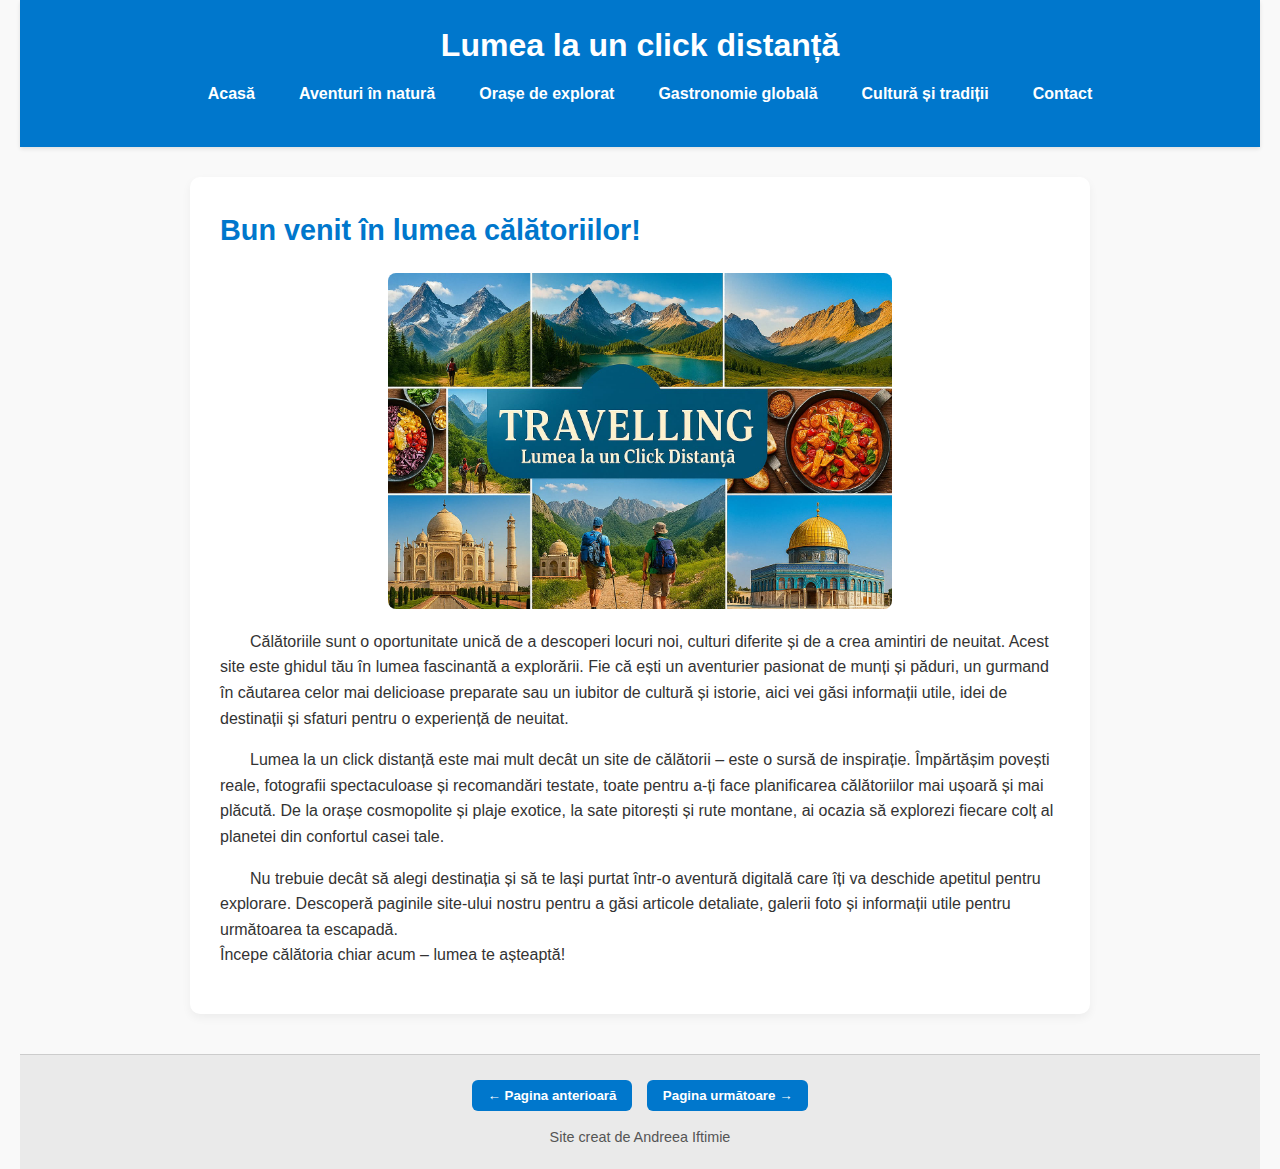
<file: index.html>
<!DOCTYPE html>
<html lang="ro">
<head>
    <meta charset="UTF-8">
    <meta name="viewport" content="width=device-width, initial-scale=1.0">
    <title>Lumea la un click distanță</title>
    <link rel="stylesheet" href="style.css">
</head>
<body>
    <header>
        <h1>Lumea la un click distanță</h1>
        <nav>
            <ul>
                <li><a href="index.html">Acasă</a></li>
                <li><a href="aventuri.html">Aventuri în natură</a></li>
                <li><a href="orase.html">Orașe de explorat</a></li>
                <li><a href="gastronomie.html">Gastronomie globală</a></li>
                <li><a href="cultura.html">Cultură și tradiții</a></li>
                <li><a href="contact.html">Contact</a></li>
            </ul>
        </nav>
    </header>
    
    <main>
        <!-- Exemplu de conținut pentru pagina Acasă -->
        <section>
            <h2>Bun venit în lumea călătoriilor!</h2>
            <img src="images/calatorie.jpg" alt="Peisaj de călătorie" width=80% style="display: block;margin-left: auto;margin-right: auto;width: 60%;">
            <p style="text-indent:30px;">
            Călătoriile sunt o oportunitate unică de a descoperi locuri noi, culturi diferite și de a crea amintiri de neuitat. Acest site este ghidul tău în lumea fascinantă a explorării. Fie că ești un aventurier pasionat de munți și păduri, un gurmand în căutarea celor mai delicioase preparate sau un iubitor de cultură și istorie, aici vei găsi informații utile, idei de destinații și sfaturi pentru o experiență de neuitat. <br>
            </p>
            <p style="text-indent:30px;">
           Lumea la un click distanță este mai mult decât un site de călătorii – este o sursă de inspirație. Împărtășim povești reale, fotografii spectaculoase și recomandări testate, toate pentru a-ți face planificarea călătoriilor mai ușoară și mai plăcută. De la orașe cosmopolite și plaje exotice, la sate pitorești și rute montane, ai ocazia să explorezi fiecare colț al planetei din confortul casei tale.<br>
            </p>

            <p style="text-indent:30px;">
            Nu trebuie decât să alegi destinația și să te lași purtat într-o aventură digitală care îți va deschide apetitul pentru explorare. Descoperă paginile site-ului nostru pentru a găsi articole detaliate, galerii foto și informații utile pentru următoarea ta escapadă. <br>
                Începe călătoria chiar acum – lumea te așteaptă!
            </p>
        </section>
    </main>

    <footer>
        <button onclick="location.href='cultură.html'">← Pagina anterioară</button>
        <button onclick="location.href='aventuri.html'">Pagina următoare →</button>
        <p>Site creat de Andreea Iftimie</p>
    </footer>
</body>
</html>
</file>
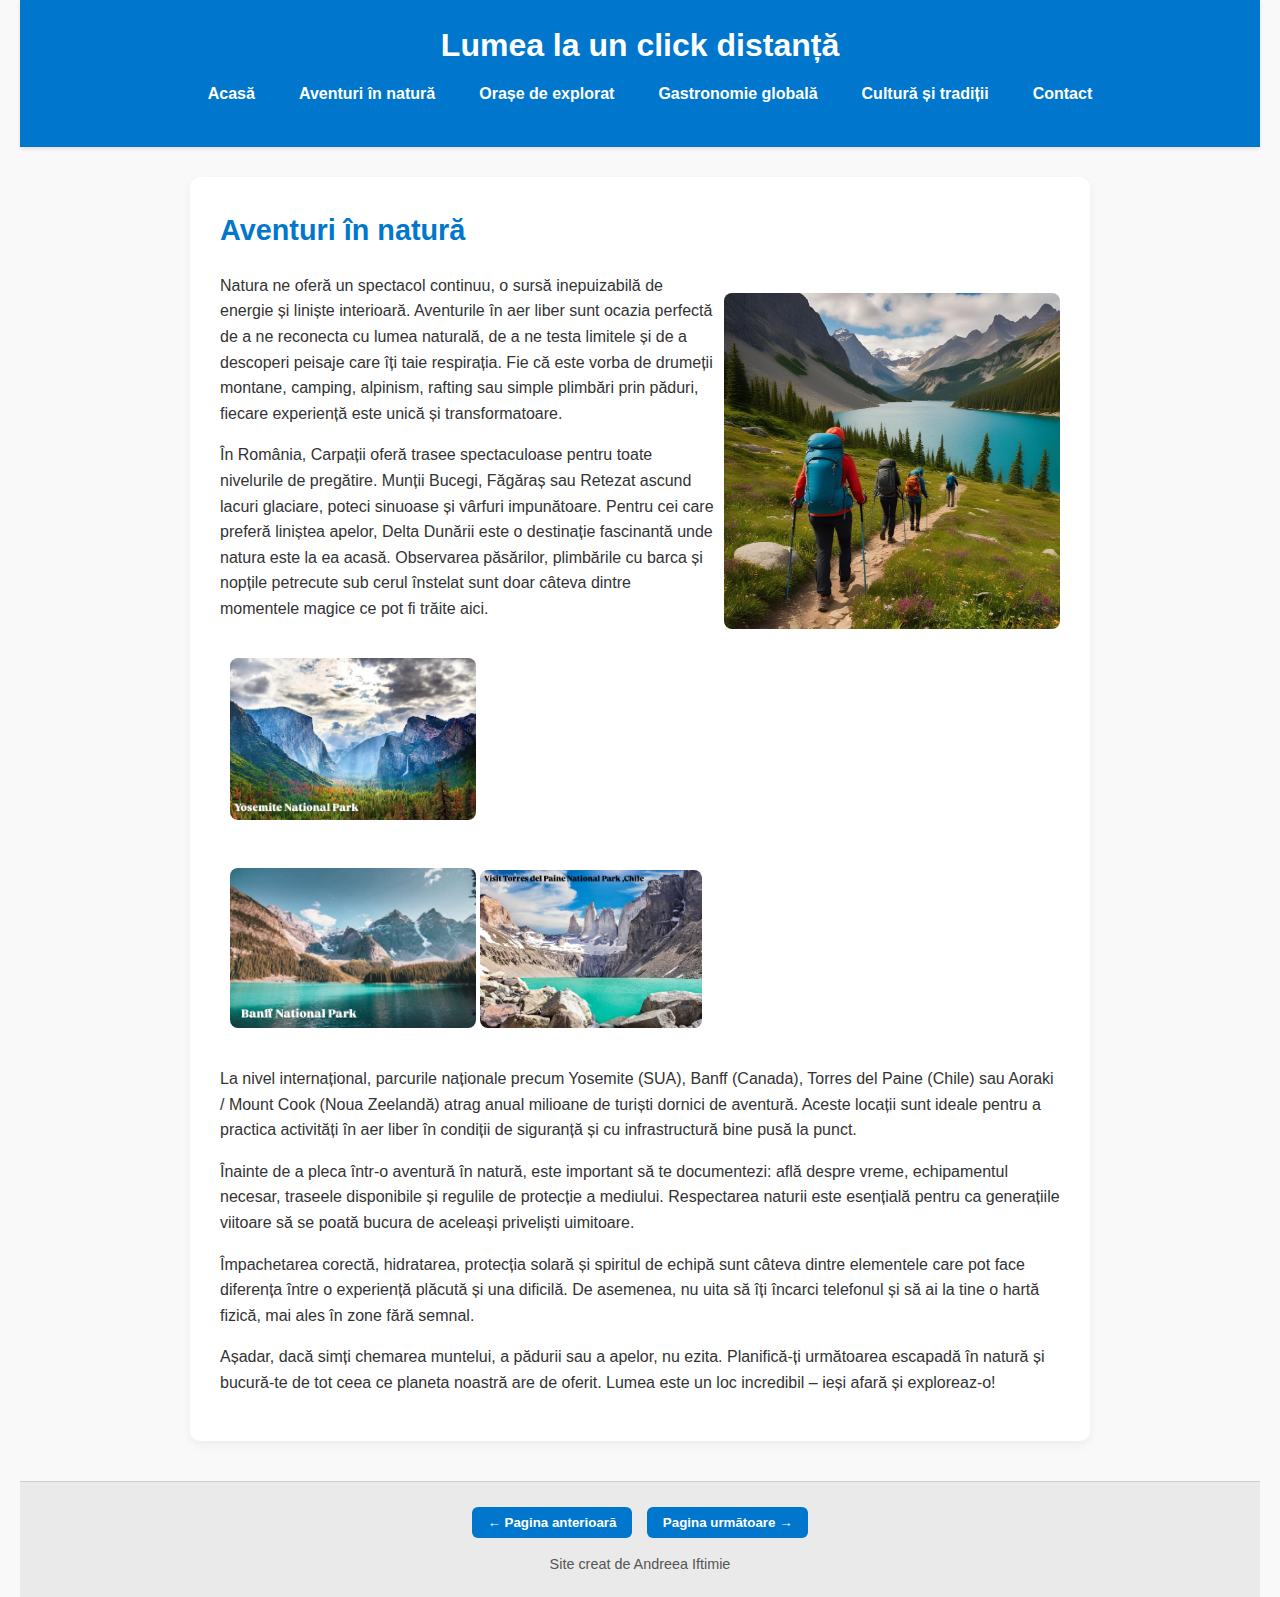
<file: aventuri.html>
<!DOCTYPE html>
<html lang="ro">

<head>
  <meta charset="UTF-8">
  <meta name="viewport" content="width=device-width, initial-scale=1.0">
  <title>Lumea la un click distanță</title>
  <link rel="stylesheet" href="style.css">
</head>

<body>
  <header>
    <h1>Lumea la un click distanță</h1>
    <nav>
      <ul>
        <li><a href="index.html">Acasă</a></li>
        <li><a href="aventuri.html">Aventuri în natură</a></li>
        <li><a href="orase.html">Orașe de explorat</a></li>
        <li><a href="gastronomie.html">Gastronomie globală</a></li>
        <li><a href="cultura.html">Cultură și tradiții</a></li>
        <li><a href="contact.html">Contact</a></li>
      </ul>
    </nav>
  </header>

  <main>
    <!-- Pagina Aventuri în natură -->
    <section>
      <h2>Aventuri în natură</h2>
      <img src="images/aventura.jpg" alt="Drumeție în natură" width=40% style="float:right; margin-left:10px;">
      <p>
        Natura ne oferă un spectacol continuu, o sursă inepuizabilă de energie și liniște interioară. Aventurile în aer
        liber sunt ocazia perfectă de a ne reconecta cu lumea naturală, de a ne testa limitele și de a descoperi peisaje
        care îți taie respirația. Fie că este vorba de drumeții montane, camping, alpinism, rafting sau simple plimbări
        prin păduri, fiecare experiență este unică și transformatoare.
      </p>
      <p>
        În România, Carpații oferă trasee spectaculoase pentru toate nivelurile de pregătire. Munții Bucegi, Făgăraș sau
        Retezat ascund lacuri glaciare, poteci sinuoase și vârfuri impunătoare. Pentru cei care preferă liniștea apelor,
        Delta Dunării este o destinație fascinantă unde natura este la ea acasă. Observarea păsărilor, plimbările cu
        barca și nopțile petrecute sub cerul înstelat sunt doar câteva dintre momentele magice ce pot fi trăite aici.
      </p>
      <p>
      <div style="margin:10px;">

        <img src="images/yosemite.jpg" alt="Drumeție în natură" width=30%>
        <img src="images/banff.jpg" alt="Drumeție în natură" width=30%>
        <img src="images/torres.jpg" alt="Drumeție în natură" width=27%>
      </div>
      La nivel internațional, parcurile naționale precum Yosemite (SUA), Banff (Canada), Torres del Paine (Chile) sau
      Aoraki / Mount Cook (Noua Zeelandă) atrag anual milioane de turiști dornici de aventură. Aceste locații sunt
      ideale pentru a practica activități în aer liber în condiții de siguranță și cu infrastructură bine pusă la punct.
      </p>
      <p>
        Înainte de a pleca într-o aventură în natură, este important să te documentezi: află despre vreme, echipamentul
        necesar, traseele disponibile și regulile de protecție a mediului. Respectarea naturii este esențială pentru ca
        generațiile viitoare să se poată bucura de aceleași priveliști uimitoare.
      </p>
      <p>
        Împachetarea corectă, hidratarea, protecția solară și spiritul de echipă sunt câteva dintre elementele care pot
        face diferența între o experiență plăcută și una dificilă. De asemenea, nu uita să îți încarci telefonul și să
        ai la tine o hartă fizică, mai ales în zone fără semnal.
      </p>
      <p>
        Așadar, dacă simți chemarea muntelui, a pădurii sau a apelor, nu ezita. Planifică-ți următoarea escapadă în
        natură și bucură-te de tot ceea ce planeta noastră are de oferit. Lumea este un loc incredibil – ieși afară și
        exploreaz-o!
      </p>
    </section>
  </main>

  <footer>
    <button onclick="location.href='index.html'">← Pagina anterioară</button>
    <button onclick="location.href='orase.html'">Pagina următoare →</button>
    <p>Site creat de Andreea Iftimie</p>
  </footer>
</body>

</html>
</file>
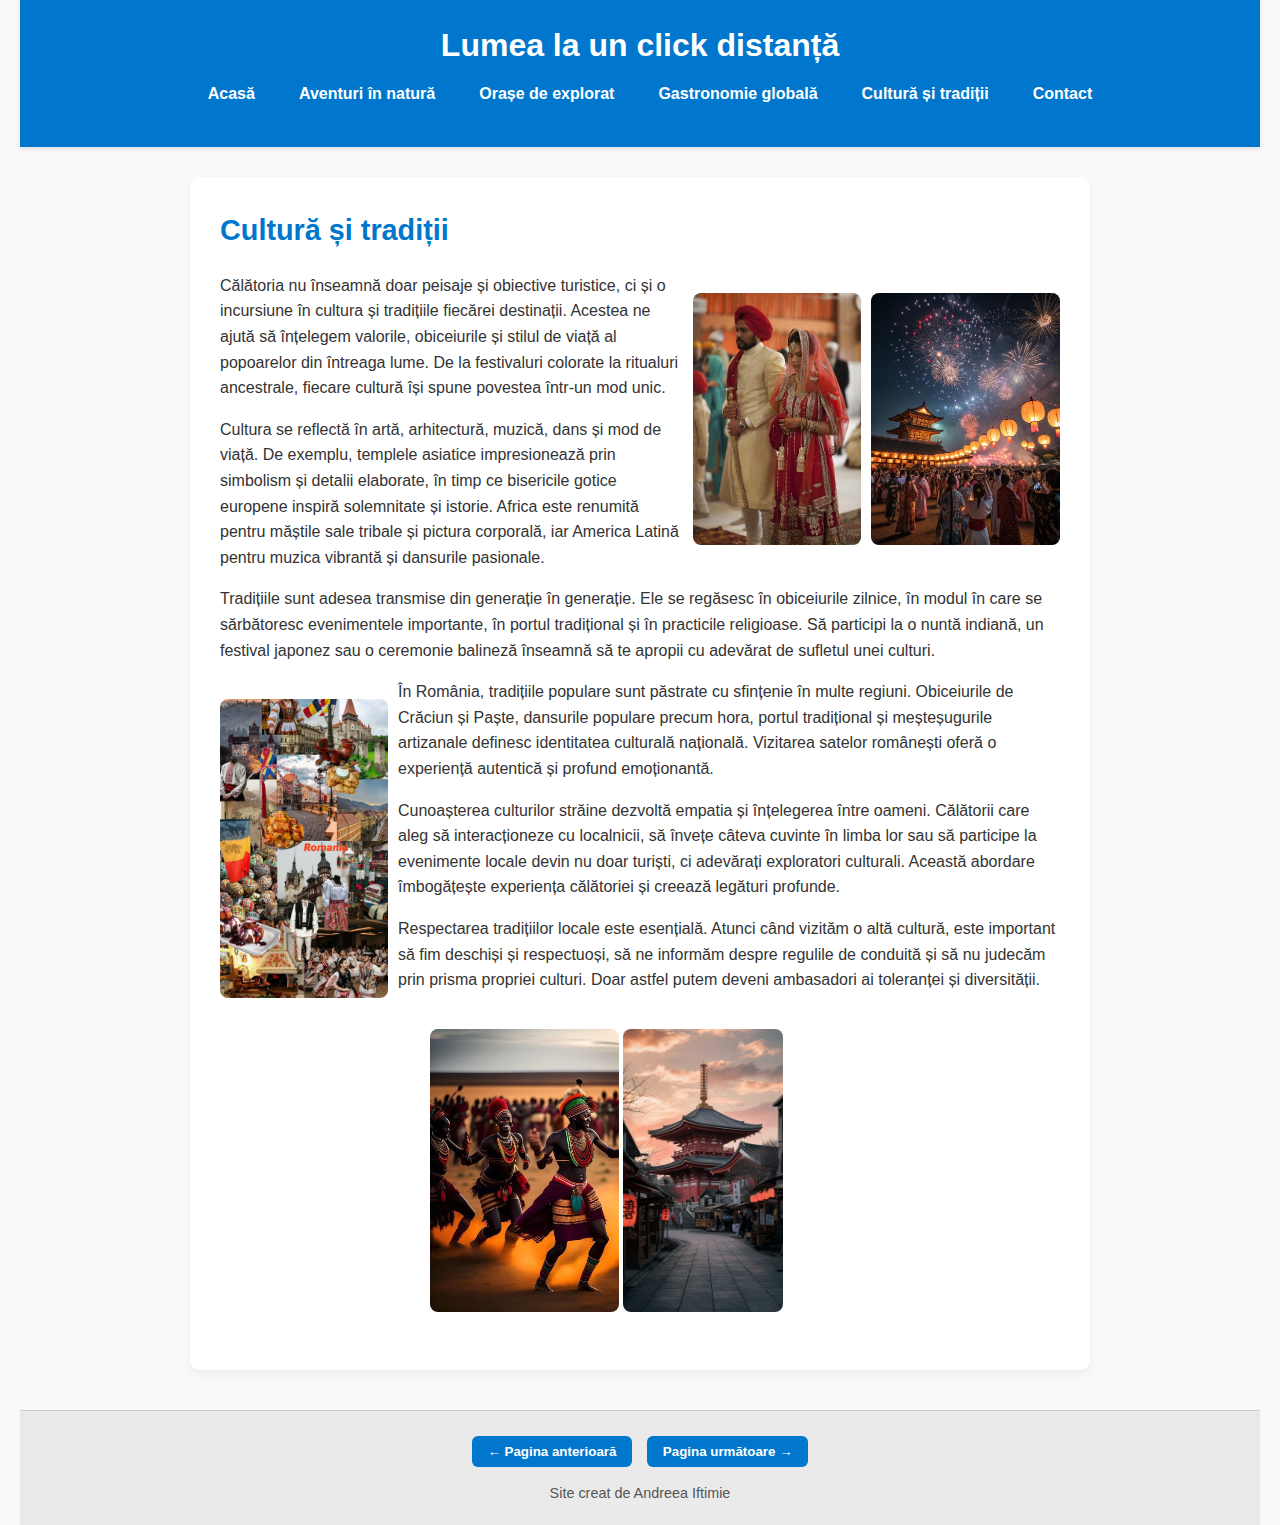
<file: cultura.html>
<!DOCTYPE html>
<html lang="ro">

<head>
  <meta charset="UTF-8">
  <meta name="viewport" content="width=device-width, initial-scale=1.0">
  <title>Lumea la un click distanță</title>
  <link rel="stylesheet" href="style.css">
</head>

<body>
  <header>
    <h1>Lumea la un click distanță</h1>
    <nav>
      <ul>
        <li><a href="index.html">Acasă</a></li>
        <li><a href="aventuri.html">Aventuri în natură</a></li>
        <li><a href="orase.html">Orașe de explorat</a></li>
        <li><a href="gastronomie.html">Gastronomie globală</a></li>
        <li><a href="cultura.html">Cultură și tradiții</a></li>
        <li><a href="contact.html">Contact</a></li>
      </ul>
    </nav>
  </header>

  <main>
    <!-- Pagina Cultură și tradiții -->
    <section>
      <h2>Cultură și tradiții</h2>
      <img src="images/chi-cul.jpg" alt="Drumeție în natură" width=22.5% style="float:right; margin-left:10px;">
      <img src="images/ind-cul.jpg" alt="Drumeție în natură" width=20% style="float:right; margin-left:10px;">
      <p>
        Călătoria nu înseamnă doar peisaje și obiective turistice, ci și o incursiune în cultura și tradițiile fiecărei
        destinații. Acestea ne ajută să înțelegem valorile, obiceiurile și stilul de viață al popoarelor din întreaga
        lume. De la festivaluri colorate la ritualuri ancestrale, fiecare cultură își spune povestea într-un mod unic.
      </p>
      <p>
        Cultura se reflectă în artă, arhitectură, muzică, dans și mod de viață. De exemplu, templele asiatice
        impresionează prin simbolism și detalii elaborate, în timp ce bisericile gotice europene inspiră solemnitate și
        istorie. Africa este renumită pentru măștile sale tribale și pictura corporală, iar America Latină pentru muzica
        vibrantă și dansurile pasionale.
      </p>
      <p>
        Tradițiile sunt adesea transmise din generație în generație. Ele se regăsesc în obiceiurile zilnice, în modul în
        care se sărbătoresc evenimentele importante, în portul tradițional și în practicile religioase. Să participi la
        o nuntă indiană, un festival japonez sau o ceremonie balineză înseamnă să te apropii cu adevărat de sufletul
        unei culturi.
      </p>
      <p>
        <img src="images/rou-cul.jpg" alt="Drumeție în natură" width=20% style="float:left; margin-right:10px;">
        În România, tradițiile populare sunt păstrate cu sfințenie în multe regiuni. Obiceiurile de Crăciun și Paște,
        dansurile populare precum hora, portul tradițional și meșteșugurile artizanale definesc identitatea culturală
        națională. Vizitarea satelor românești oferă o experiență autentică și profund emoționantă.
      </p>
      <p>
        Cunoașterea culturilor străine dezvoltă empatia și înțelegerea între oameni. Călătorii care aleg să
        interacționeze cu localnicii, să învețe câteva cuvinte în limba lor sau să participe la evenimente locale devin
        nu doar turiști, ci adevărați exploratori culturali. Această abordare îmbogățește experiența călătoriei și
        creează legături profunde.
      </p>
      <p>
        Respectarea tradițiilor locale este esențială. Atunci când vizităm o altă cultură, este important să fim
        deschiși și respectuoși, să ne informăm despre regulile de conduită și să nu judecăm prin prisma propriei
        culturi. Doar astfel putem deveni ambasadori ai toleranței și diversității.
      </p>
      <div style="display: block;margin-left: auto;margin-right: auto;width: 50%;">
        <img src="images/afr-cul.jpg" alt="Drumeție în natură" width=45%>
        <img src="images/jap-cul.jpg" alt="Drumeție în natură" width=38%>
      </div>
    </section>
  </main>

  <footer>
    <button onclick="location.href='gastronomie.html'">← Pagina anterioară</button>
    <button onclick="location.href='contact.html'">Pagina următoare →</button>
    <p>Site creat de Andreea Iftimie</p>
  </footer>
</body>

</html>
</file>
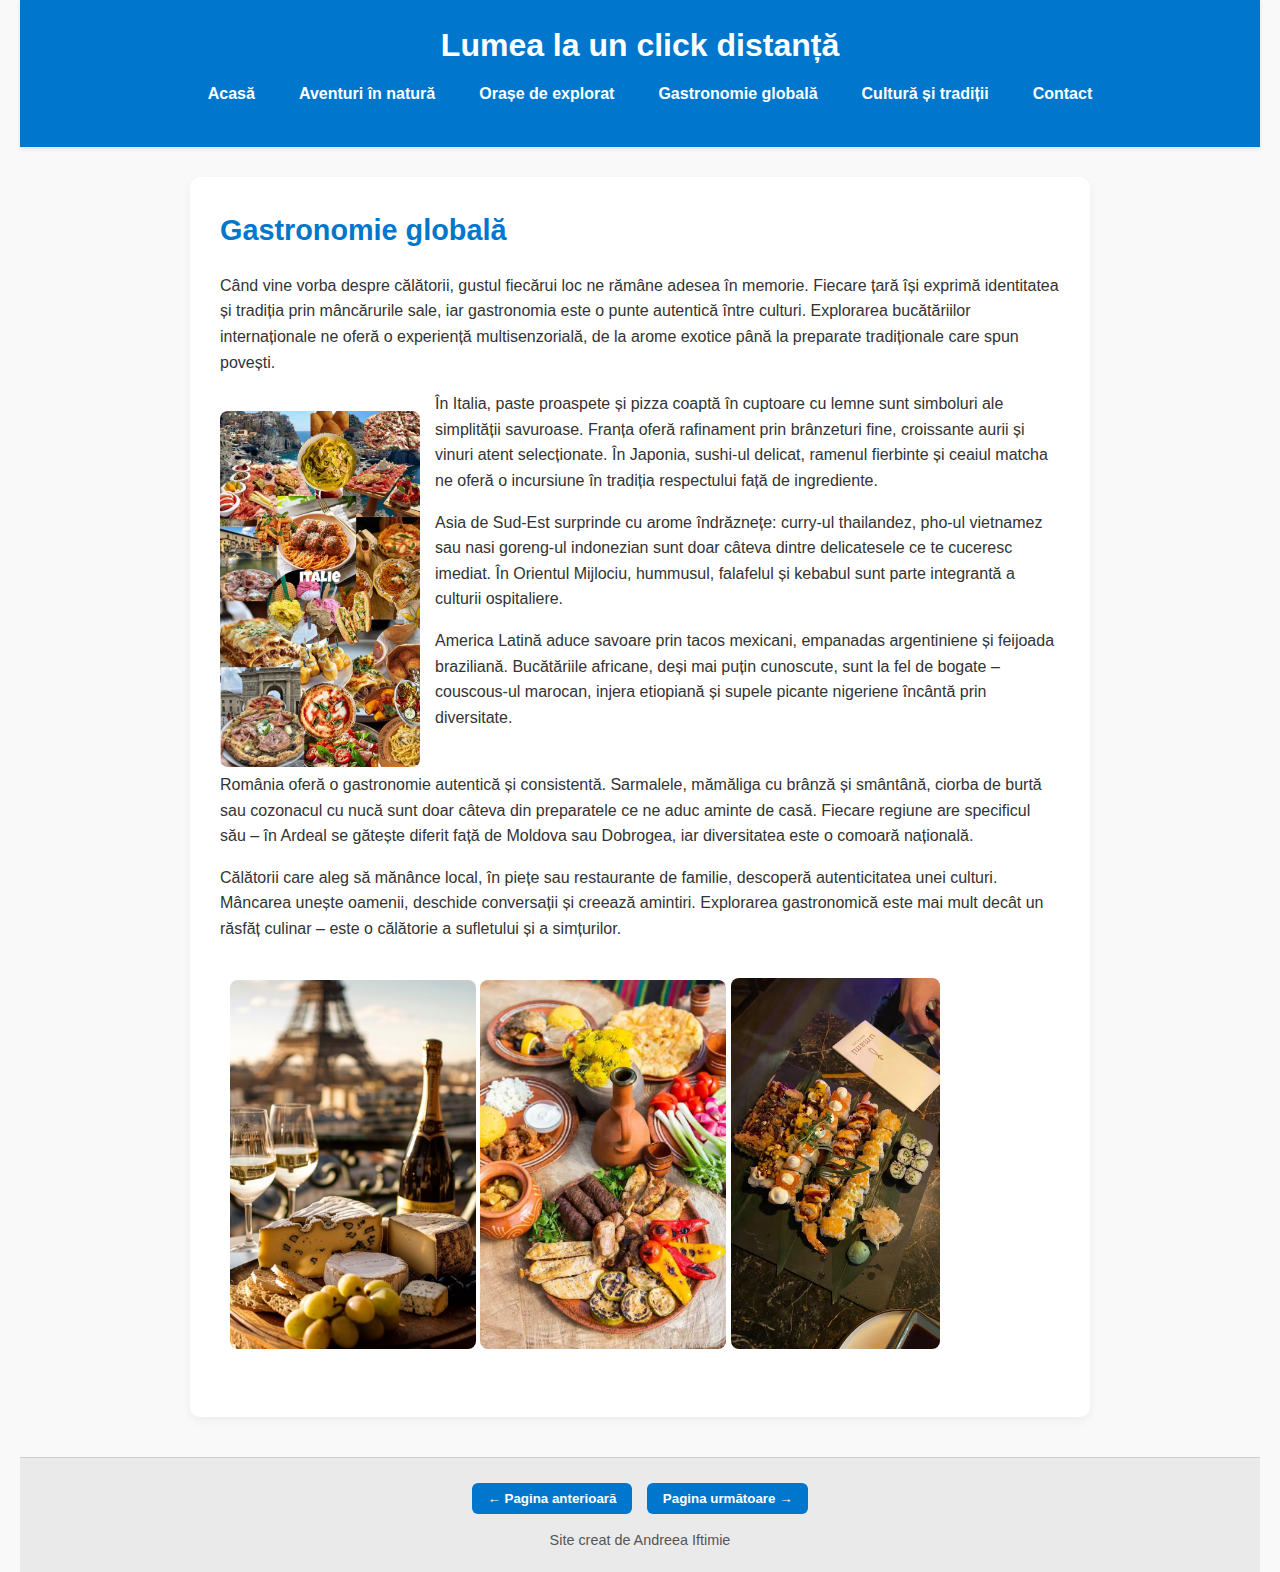
<file: gastronomie.html>
<!DOCTYPE html>
<html lang="ro">

<head>
  <meta charset="UTF-8">
  <meta name="viewport" content="width=device-width, initial-scale=1.0">
  <title>Lumea la un click distanță</title>
  <link rel="stylesheet" href="style.css">
</head>

<body>
  <header>
    <h1>Lumea la un click distanță</h1>
    <nav>
      <ul>
        <li><a href="index.html">Acasă</a></li>
        <li><a href="aventuri.html">Aventuri în natură</a></li>
        <li><a href="orase.html">Orașe de explorat</a></li>
        <li><a href="gastronomie.html">Gastronomie globală</a></li>
        <li><a href="cultura.html">Cultură și tradiții</a></li>
        <li><a href="contact.html">Contact</a></li>
      </ul>
    </nav>
  </header>

  <main>
    <!-- Pagina Gastronomie globală -->
    <section>
      <h2>Gastronomie globală</h2>
      <p>
        Când vine vorba despre călătorii, gustul fiecărui loc ne rămâne adesea în memorie. Fiecare țară își exprimă
        identitatea și tradiția prin mâncărurile sale, iar gastronomia este o punte autentică între culturi. Explorarea
        bucătăriilor internaționale ne oferă o experiență multisenzorială, de la arome exotice până la preparate
        tradiționale care spun povești.
      </p>
      <p>
      <div style="float:left; width:200px; margin-right:15px;">
        <img src="images/italia-gas.jpg" alt="Drumeție în natură" style="margin-bottom:-10px;">
      </div>
      În Italia, paste proaspete și pizza coaptă în cuptoare cu lemne sunt simboluri ale simplității savuroase. Franța
      oferă rafinament prin brânzeturi fine, croissante aurii și vinuri atent selecționate. În Japonia, sushi-ul
      delicat, ramenul fierbinte și ceaiul matcha ne oferă o incursiune în tradiția respectului față de ingrediente.
      </p>
      <p>
        Asia de Sud-Est surprinde cu arome îndrăznețe: curry-ul thailandez, pho-ul vietnamez sau nasi goreng-ul
        indonezian sunt doar câteva dintre delicatesele ce te cuceresc imediat. În Orientul Mijlociu, hummusul,
        falafelul și kebabul sunt parte integrantă a culturii ospitaliere.
      </p>
      <p>
        America Latină aduce savoare prin tacos mexicani, empanadas argentiniene și feijoada braziliană. Bucătăriile
        africane, deși mai puțin cunoscute, sunt la fel de bogate – couscous-ul marocan, injera etiopiană și supele
        picante nigeriene încântă prin diversitate.
      </p>
      <p><br>
        România oferă o gastronomie autentică și consistentă. Sarmalele, mămăliga cu brânză și smântână, ciorba de burtă
        sau cozonacul cu nucă sunt doar câteva din preparatele ce ne aduc aminte de casă. Fiecare regiune are specificul
        său – în Ardeal se gătește diferit față de Moldova sau Dobrogea, iar diversitatea este o comoară națională.
      </p>
      <p>
        Călătorii care aleg să mănânce local, în piețe sau restaurante de familie, descoperă autenticitatea unei
        culturi. Mâncarea unește oamenii, deschide conversații și creează amintiri. Explorarea gastronomică este mai
        mult decât un răsfăț culinar – este o călătorie a sufletului și a simțurilor.
      </p>
      <div style="margin:10px;">

        <img src="images/franta-gas.jpg" alt="Drumeție în natură" width=30%>
        <img src="images/rou-gas.jpg" alt="Drumeție în natură" width=30%>
        <img src="images/jap-gas.jpg" alt="Drumeție în natură" width=25.5%>
      </div>
    </section>
  </main>

  <footer>
    <button onclick="location.href='orase.html'">← Pagina anterioară</button>
    <button onclick="location.href='cultura.html'">Pagina următoare →</button>
    <p>Site creat de Andreea Iftimie</p>
  </footer>
</body>

</html>
</file>
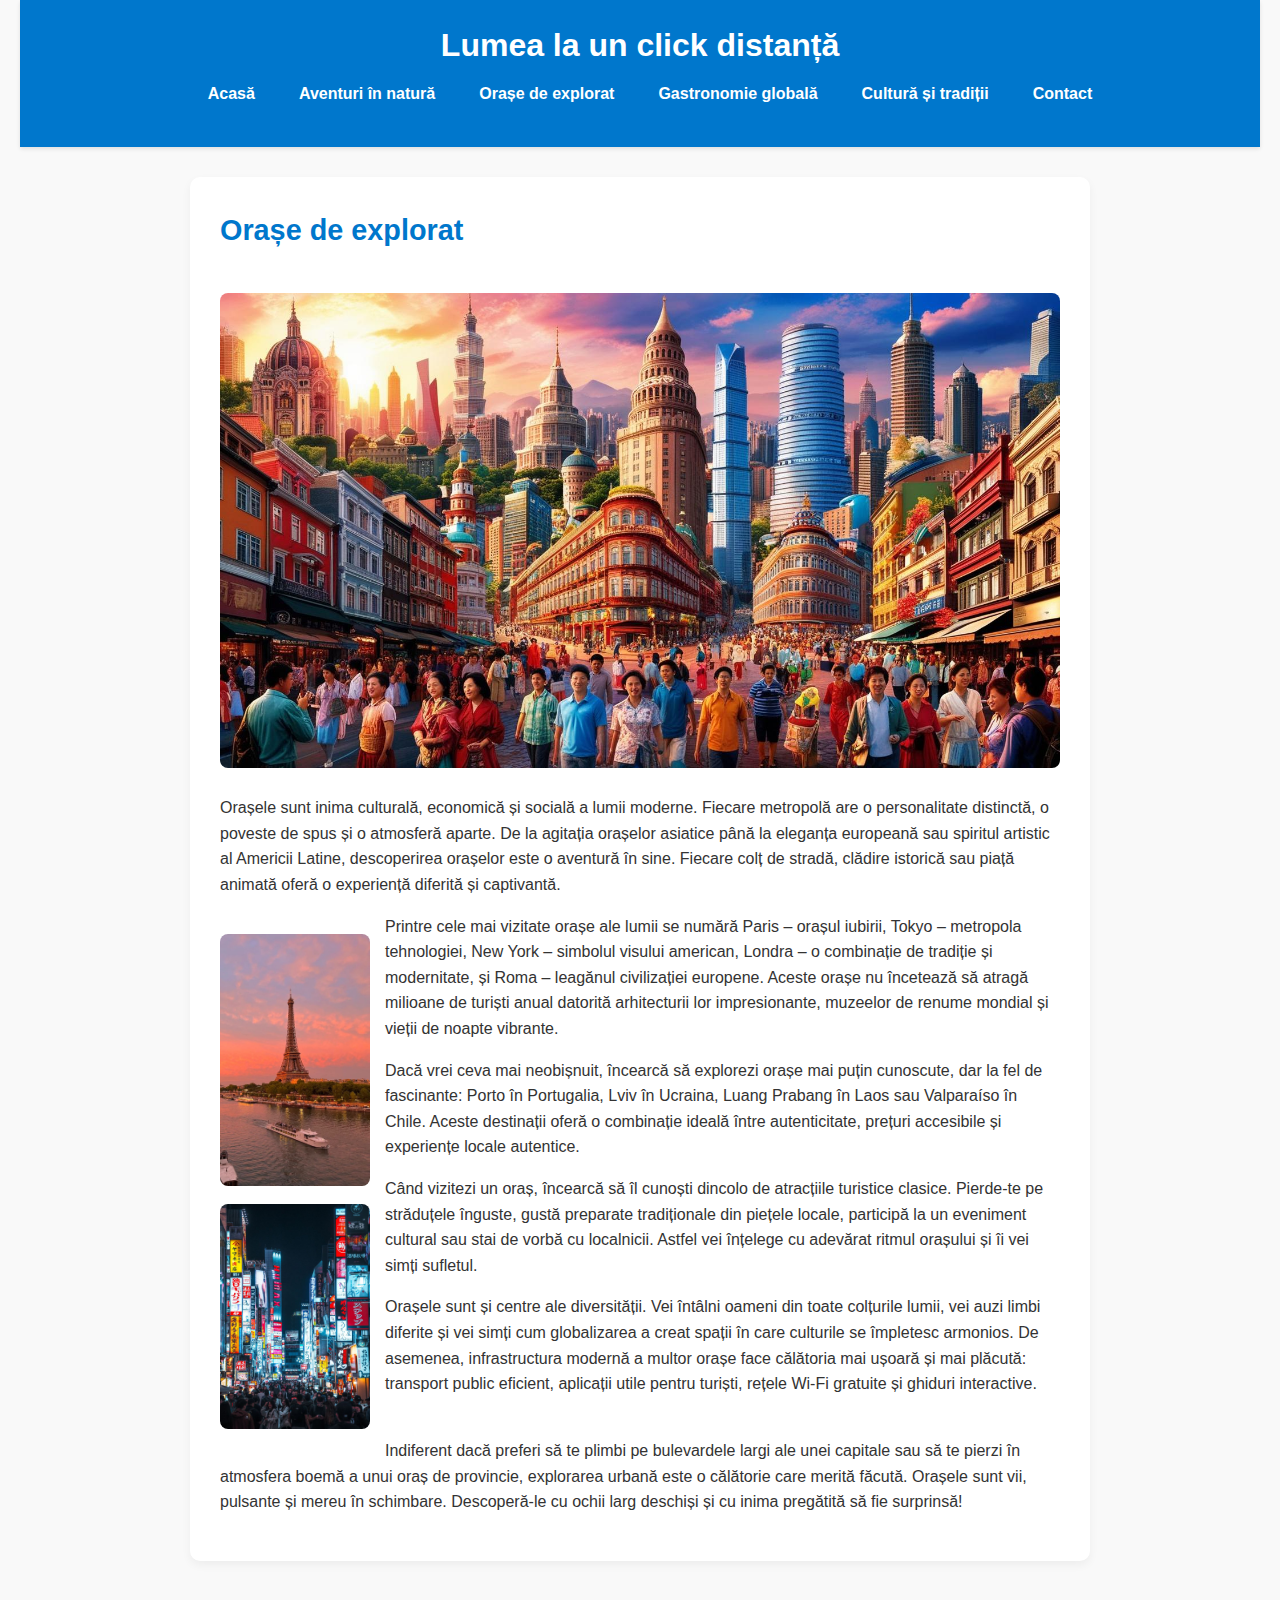
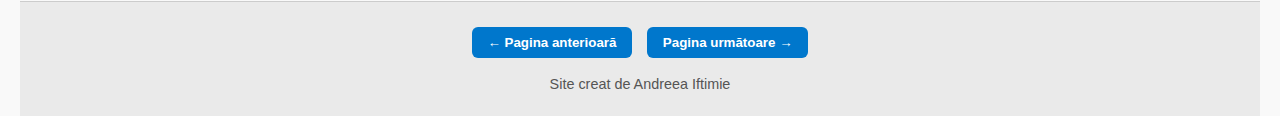
<file: orase.html>
<!DOCTYPE html>
<html lang="ro">

<head>
  <meta charset="UTF-8">
  <meta name="viewport" content="width=device-width, initial-scale=1.0">
  <title>Lumea la un click distanță</title>
  <link rel="stylesheet" href="style.css">
</head>

<body>
  <header>
    <h1>Lumea la un click distanță</h1>
    <nav>
      <ul>
        <li><a href="index.html">Acasă</a></li>
        <li><a href="aventuri.html">Aventuri în natură</a></li>
        <li><a href="orase.html">Orașe de explorat</a></li>
        <li><a href="gastronomie.html">Gastronomie globală</a></li>
        <li><a href="cultura.html">Cultură și tradiții</a></li>
        <li><a href="contact.html">Contact</a></li>
      </ul>
    </nav>
  </header>

  <main>
    <!-- Pagina Orașe de explorat -->
    <section>
      <h2>Orașe de explorat</h2>
      <img src="images/orase.jpg" alt="Peisaj urban vibrant">
      <p>
        Orașele sunt inima culturală, economică și socială a lumii moderne. Fiecare metropolă are o personalitate
        distinctă, o poveste de spus și o atmosferă aparte. De la agitația orașelor asiatice până la eleganța europeană
        sau spiritul artistic al Americii Latine, descoperirea orașelor este o aventură în sine. Fiecare colț de stradă,
        clădire istorică sau piață animată oferă o experiență diferită și captivantă.
      </p>
      <p>
      <div style="float:left; width:150px; margin-right:15px;">
        <img src="images/paris.jpg" alt="Drumeție în natură" style="margin-bottom:-10px;">
        <br>
        <img src="images/tokyo.jpg" alt="Drumeție în natură">
      </div>
      Printre cele mai vizitate orașe ale lumii se numără Paris – orașul iubirii, Tokyo – metropola tehnologiei, New
      York – simbolul visului american, Londra – o combinație de tradiție și modernitate, și Roma – leagănul
      civilizației europene. Aceste orașe nu încetează să atragă milioane de turiști anual datorită arhitecturii lor
      impresionante, muzeelor de renume mondial și vieții de noapte vibrante.
      </p>
      <p>
        Dacă vrei ceva mai neobișnuit, încearcă să explorezi orașe mai puțin cunoscute, dar la fel de fascinante: Porto
        în Portugalia, Lviv în Ucraina, Luang Prabang în Laos sau Valparaíso în Chile. Aceste destinații oferă o
        combinație ideală între autenticitate, prețuri accesibile și experiențe locale autentice.
      </p>
      <p>
        Când vizitezi un oraș, încearcă să îl cunoști dincolo de atracțiile turistice clasice. Pierde-te pe străduțele
        înguste, gustă preparate tradiționale din piețele locale, participă la un eveniment cultural sau stai de vorbă
        cu localnicii. Astfel vei înțelege cu adevărat ritmul orașului și îi vei simți sufletul.
      </p>
      <p>
        Orașele sunt și centre ale diversității. Vei întâlni oameni din toate colțurile lumii, vei auzi limbi diferite
        și vei simți cum globalizarea a creat spații în care culturile se împletesc armonios. De asemenea,
        infrastructura modernă a multor orașe face călătoria mai ușoară și mai plăcută: transport public eficient,
        aplicații utile pentru turiști, rețele Wi-Fi gratuite și ghiduri interactive.
      </p>
      <p>
      <br>
        Indiferent dacă preferi să te plimbi pe bulevardele largi ale unei capitale sau să te pierzi în atmosfera boemă
        a unui oraș de provincie, explorarea urbană este o călătorie care merită făcută. Orașele sunt vii, pulsante și
        mereu în schimbare. Descoperă-le cu ochii larg deschiși și cu inima pregătită să fie surprinsă!
      </p>
    </section>
  </main>

  <footer>
    <button onclick="location.href='aventuri.html'">← Pagina anterioară</button>
    <button onclick="location.href='gastronomie.html'">Pagina următoare →</button>
    <p>Site creat de Andreea Iftimie</p>
  </footer>
</body>

</html>
</file>
<file: style.css>
/* Reset de bază */
* {
    margin: 0;
    padding: 0;
    box-sizing: border-box;
}

body {
    font-family: 'Segoe UI', Tahoma, Geneva, Verdana, sans-serif;
    background-color: #f9f9f9;
    color: #333;
    line-height: 1.6;
    padding: 0 20px;
}

header {
    background-color: #0077cc;
    color: white;
    padding: 20px 0;
    text-align: center;
    box-shadow: 0 2px 4px rgba(0, 0, 0, 0.1);
}

header h1 {
    font-size: 2rem;
    margin-bottom: 10px;
}

nav ul {
    list-style: none;
    display: flex;
    justify-content: center;
    gap: 20px;
    flex-wrap: wrap;
}

nav ul li a {
    text-decoration: none;
    color: white;
    font-weight: bold;
    padding: 8px 12px;
    border-radius: 5px;
    transition: background-color 0.3s;
}

nav ul li a:hover {
    background-color: #005fa3;
}

main {
    max-width: 900px;
    margin: 30px auto;
    background-color: white;
    padding: 30px;
    border-radius: 10px;
    box-shadow: 0 4px 10px rgba(0, 0, 0, 0.05);
}

main img {
    max-width: 100%;
    height: auto;
    border-radius: 8px;
    margin: 20px 0;
}

section h2 {
    font-size: 1.8rem;
    margin-bottom: 20px;
    color: #0077cc;
}

section p {
    margin-bottom: 16px;
}

ul {
    margin: 10px 0 20px 20px;
}

form input[type=\"text\"],
form input[type=\"email\"],
form textarea {
    width: 100%;
    padding: 10px;
    margin-top: 6px;
    border: 1px solid #ccc;
    border-radius: 6px;
}

form input[type=\"submit\"] {
    background-color: #0077cc;
    color: white;
    padding: 10px 20px;
    border: none;
    border-radius: 6px;
    margin-top: 10px;
    cursor: pointer;
    transition: background-color 0.3s;
}

form input[type=\"submit\"]:hover {
    background-color: #005fa3;
}

footer {
    text-align: center;
    padding: 20px 10px;
    margin-top: 40px;
    background-color: #eaeaea;
    border-top: 1px solid #ccc;
}

footer button {
    padding: 8px 16px;
    margin: 5px;
    border: none;
    border-radius: 6px;
    background-color: #0077cc;
    color: white;
    font-weight: bold;
    cursor: pointer;
    transition: background-color 0.3s;
}

footer button:hover {
    background-color: #005fa3;
}

footer p {
    margin-top: 10px;
    font-size: 0.9rem;
    color: #555;
}

/* Responsive */
@media (max-width: 600px) {
    nav ul {
        flex-direction: column;
        align-items: center;
    }

    main {
        padding: 20px;
    }

    section h2 {
        font-size: 1.5rem;
    }
}
</file>
